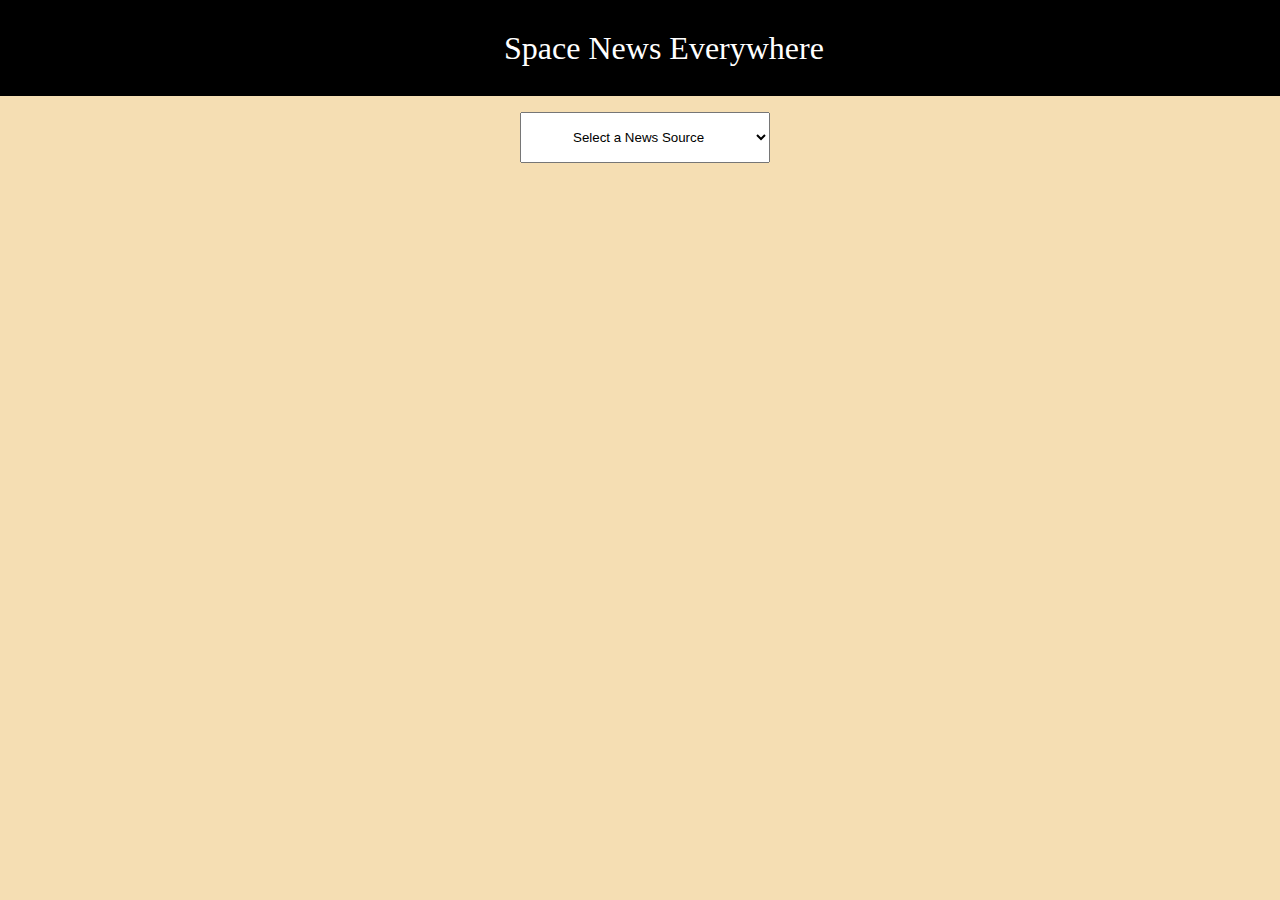
<file: block-BJaajw/code/index.html>
<!DOCTYPE html>
<html lang="en">
<head>
    <meta charset="UTF-8" />
    <meta http-equiv="X-UA-Compatible" content="IE=edge" />
    <meta name="viewport" content="width=device-width, initial-scale=1.0" />
    <title>Document</title>
    <link rel="stylesheet" href="style.css" />
</head>
<body>
    <header>
        <div class="container">
            <h1>Space News Everywhere</h1>
        </div>
    </header>
    <section>
        <div class="container">
            <select id="source">
                <option value="News Source">Select a News Source</option>
                <option value="SpaceNews">SpaceNews</option>
                <option value="NASA">NASA</option>
                <option value="Spaceflight Now">Spaceflight Now</option>
                <option value="Teslarati">Teslarati</option>
                <option value="Arstechnica">Arstechnica</option>
            </select>
            <ul></ul>
        </div>
    </section>
    <script src="./index.js"></script>
</body>
</html>
</file>
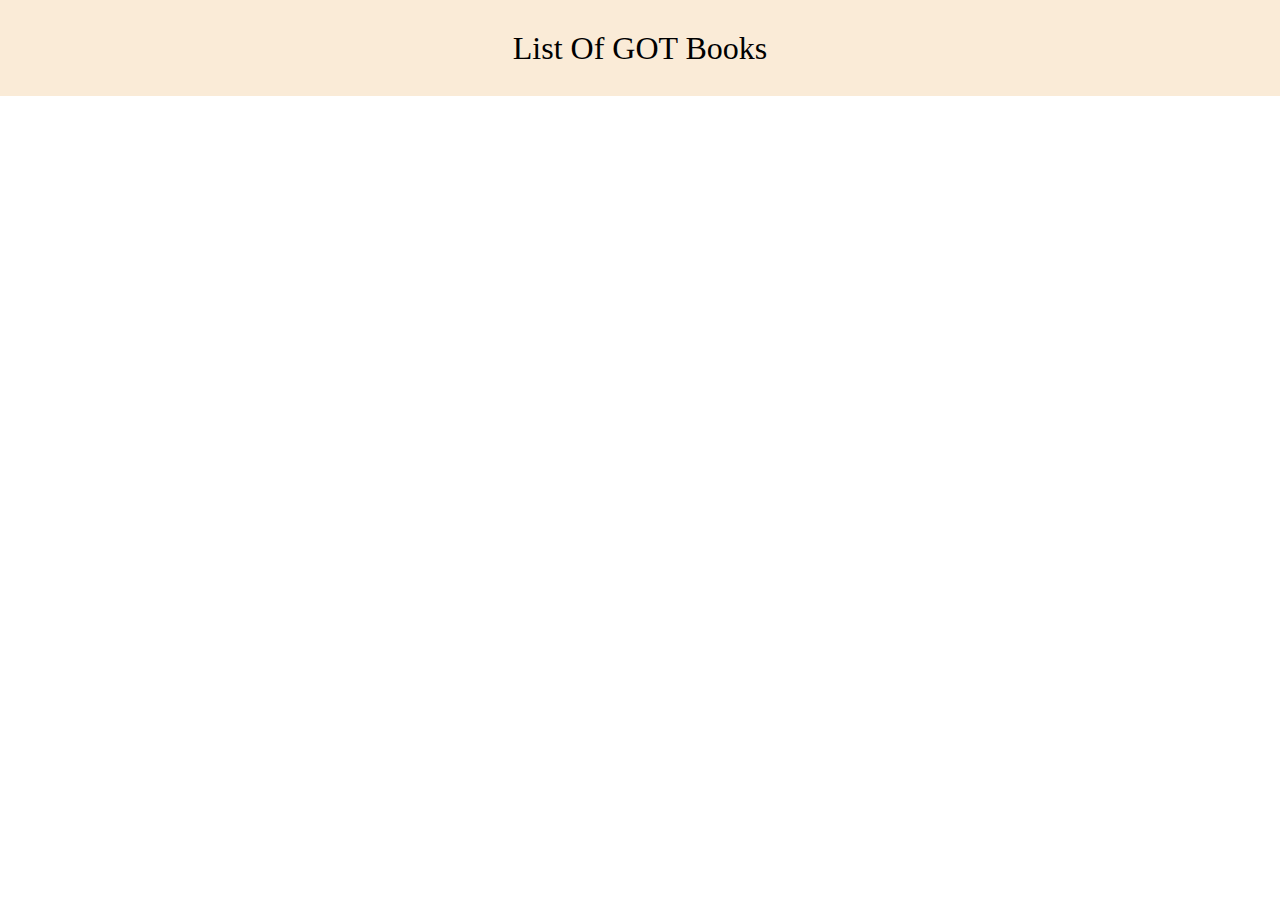
<file: block-BJaakg/code/index.html>
<!DOCTYPE html>
<html lang="en">
<head>
    <meta charset="UTF-8" />
    <meta http-equiv="X-UA-Compatible" content="IE=edge" />
    <meta name="viewport" content="width=device-width, initial-scale=1.0" />
    <title>Document</title>
    <link rel="stylesheet" href="style.css" />
</head>
<body>
    <header>
        <h1>List Of GOT Books</h1>
    </header>
    <section class="container">
        <div class="spinner" >
        <ul></ul>
        <div class="card-container">
        <div class="card"></div>
        </div>
        </div>
    </section>
    <script src="./index.js"></script>
</body>
</html>
</file>
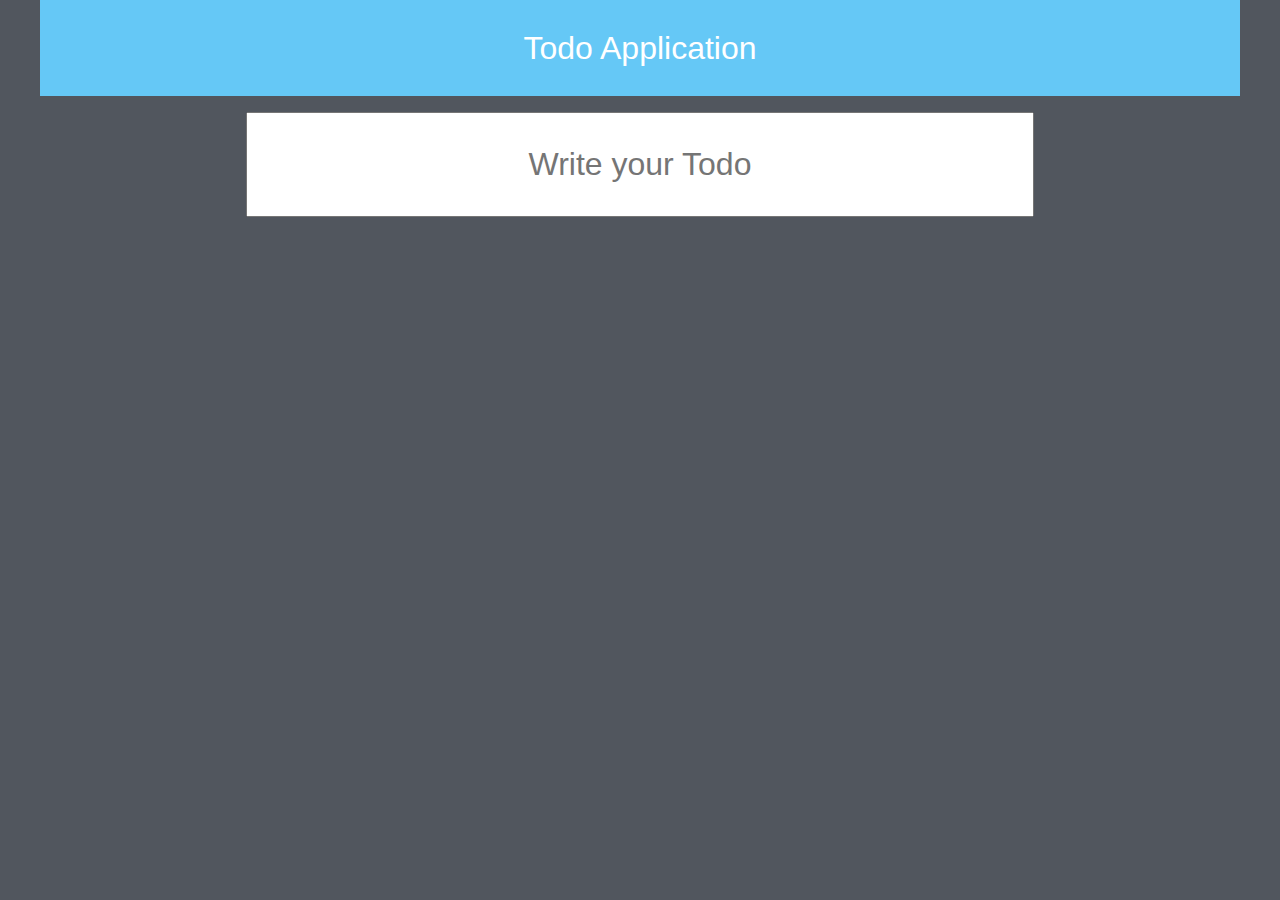
<file: block-BJaakh/code/index.html>
<!DOCTYPE html>
<html lang="en">
<head>
    <meta charset="UTF-8">
    <meta http-equiv="X-UA-Compatible" content="IE=edge">
    <meta name="viewport" content="width=device-width, initial-scale=1.0">
    <title>Todo app using API</title>
    <link rel="stylesheet" href="style.css">
</head>
<body>
    <section class="container">
        <h1>
            Todo Application
        </h1>
        <div class="search">
            <input type="text" class="user" placeholder="Write your Todo">
            <ul class="flex">

            </ul>
        </div>
    </section>
    <script src="index.js"></script>
</body>
</html>
</file>
<file: block-BJaajw/code/style.css>
html,
body,
div,
span,
applet,
object,
iframe,
h1,
h2,
h3,
h4,
h5,
h6,
p,
blockquote,
pre,
a,
abbr,
acronym,
address,
big,
cite,
code,
del,
dfn,
em,
img,
ins,
kbd,
q,
s,
samp,
small,
strike,
strong,
sub,
sup,
tt,
var,
b,
u,
i,
center,
dl,
dt,
dd,
ol,
ul,
li,
fieldset,
form,
label,
legend,
table,
caption,
tbody,
tfoot,
thead,
tr,
th,
td,
article,
aside,
canvas,
details,
embed,
figure,
figcaption,
footer,
header,
hgroup,
menu,
nav,
output,
ruby,
section,
summary,
time,
mark,
audio,
video {
    margin: 0;
    padding: 0;
    border: 0;
    font-size: 100%;
    font: inherit;
    vertical-align: baseline;
}
/* HTML5 display-role reset for older browsers */
article,
aside,
details,
figcaption,
figure,
footer,
header,
hgroup,
menu,
nav,
section {
    display: block;
}
body {
    line-height: 1;
}
ol,
ul {
    list-style: none;
}
blockquote,
q {
    quotes: none;
}
blockquote:before,
blockquote:after,
q:before,
q:after {
    content: "";
    content: none;
}
table {
    border-collapse: collapse;
    border-spacing: 0;
}
body {
    background-color: wheat;
}

.container {
    max-width: 1200px;
    width: 100%;
    padding: 0 4rem;
    margin: 0 auto;
}
header {
    background-color: black;
    color: white;
}

h1 {
    text-align: center;
    padding: 2rem 0;
    font-size: 2rem;
}
#source {
    margin-left: 38%;
    padding: 1rem 3rem;
    margin-top: 1rem;
}
.list {
    display: flex;
}
.image {
    width: 48%;
    margin: 2rem;
}

.div {
    width: 48%;
}
.channel {
    width: 40%;
    margin-top: 2rem;
    font-size: 1.5rem;
    background-color: rgb(79, 207, 207);
    color: white;
    padding: 1rem 1rem;
    border-radius: 0.5rem;
    font-size: 1.2rem;
}
.title {
    font-size: 2rem;
    margin: 1.2rem 0;
    padding-right: 2rem;
}
.btn {
    float: right;
    padding: 0.5rem 1rem;
    background-color: black;
    color: white;
    border: none;
}
</file>
<file: block-BJaakg/code/style.css>
/* http://meyerweb.com/eric/tools/css/reset/ 
    v2.0 | 20110126
    License: none (public domain)
*/

html,
body,
div,
span,
applet,
object,
iframe,
h1,
h2,
h3,
h4,
h5,
h6,
p,
blockquote,
pre,
a,
abbr,
acronym,
address,
big,
cite,
code,
del,
dfn,
em,
img,
ins,
kbd,
q,
s,
samp,
small,
strike,
strong,
sub,
sup,
tt,
var,
b,
u,
i,
center,
dl,
dt,
dd,
ol,
ul,
li,
fieldset,
form,
label,
legend,
table,
caption,
tbody,
tfoot,
thead,
tr,
th,
td,
article,
aside,
canvas,
details,
embed,
figure,
figcaption,
footer,
header,
hgroup,
menu,
nav,
output,
ruby,
section,
summary,
time,
mark,
audio,
video {
  margin: 0;
  padding: 0;
  border: 0;
  font-size: 100%;
  font: inherit;
  vertical-align: baseline;
}
/* HTML5 display-role reset for older browsers */
article,
aside,
details,
figcaption,
figure,
footer,
header,
hgroup,
menu,
nav,
section {
  display: block;
}
body {
  line-height: 1;
}
ol,
ul {
  list-style: none;
}
blockquote,
q {
  quotes: none;
}
blockquote:before,
blockquote:after,
q:before,
q:after {
    content: "";
    content: none;
}
table {
    border-collapse: collapse;
    border-spacing: 0;
}

h1 {
    text-align: center;
    padding: 2rem;
    font-size: 2rem;
    background-color: antiquewhite;
}

.container {
    max-width: 1200px;
    width: 100%;
    margin: 0 auto;
}
.card-container {
  display: flex;
  justify-content: space-between;
  flex-wrap: wrap;
}

h2 {
  font-size: 2rem;
  font-weight: 700;
  margin: 2rem 0;
}
p {
  font-size: 1.4rem;
  margin: 0 0 2rem 0;
}
.btn {
  display: inline-block;
  padding: 0.8rem;
  background-color: #000;
  font-size: 1.2rem;
  color: #fff;
  border-radius: 0.6rem;
}

ul {
  margin: 2rem 0;
  font-size: 1.3rem;
  border-bottom: 2px solid #333;
  padding: 1rem;
}
li {
  list-style-type: none;
}
.card-container{
  display: flex;
  flex-direction: row;
  justify-content: space-between;
  flex-wrap: wrap;
}
.charContainer{
  position: relative;
  width: 100%;
  background-color: #3b898a;
  display: none;
}

.card{
  width: 100%;
  display: flex;
  flex-wrap: wrap;
  margin: 2rem 0 ;
  justify-content: center;
  align-items: center;
  flex-flow: column wrap;
  background-color: #fff;
  padding: 2rem;
  border: 1px dashed crimson;
  margin-bottom: 2rem;
}
.heading {
  font-size: 2.5rem;
  font-weight: 600;
  text-align: center;
  margin-bottom: 2rem;
}
.charContainer span {
  position: absolute;
  right: 20px;
  top: 20px;
  margin-bottom: 20px;
  font-size: 20px;
}
</file>
<file: block-BJaakh/code/style.css>
/* http://meyerweb.com/eric/tools/css/reset/ 
    v2.0 | 20110126
    License: none (public domain)
*/

html,
body,
div,
span,
applet,
object,
iframe,
h1,
h2,
h3,
h4,
h5,
h6,
p,
blockquote,
pre,
a,
abbr,
acronym,
address,
big,
cite,
code,
del,
dfn,
em,
img,
ins,
kbd,
q,
s,
samp,
small,
strike,
strong,
sub,
sup,
tt,
var,
b,
u,
i,
center,
dl,
dt,
dd,
ol,
ul,
li,
fieldset,
form,
label,
legend,
table,
caption,
tbody,
tfoot,
thead,
tr,
th,
td,
article,
aside,
canvas,
details,
embed,
figure,
figcaption,
footer,
header,
hgroup,
menu,
nav,
output,
ruby,
section,
summary,
time,
mark,
audio,
video {
    margin: 0;
    padding: 0;
    border: 0;
    font-size: 100%;
    font: inherit;
    vertical-align: baseline;
}
/* HTML5 display-role reset for older browsers */
article,
aside,
details,
figcaption,
figure,
footer,
header,
hgroup,
menu,
nav,
section {
    display: block;
}
body {
    line-height: 1;
    font-family: 'Georama', sans-serif;
}
ol,
ul {
    list-style: none;
}
blockquote,
q {
    quotes: none;
}
blockquote:before,
blockquote:after,
q:before,
q:after {
    content: '';
    content: none;
}
table {
    border-collapse: collapse;
    border-spacing: 0;
}

/* custom css */
body {
    background-color: rgb(81, 86, 94);
}
.container{
    max-width: 1200px;
    margin: 0 auto;
}
h1 {
    font-size: 2rem;
    text-align: center;
    padding: 2rem 0;
    background-color: rgb(101, 200, 246);
    margin-bottom: 1rem;
    color: white;
}
.search{
    text-align: center;
}
input{
    width: 60%;
    padding: 2rem;
    text-align: center;
    font-size: 2rem;
}

.flex{
    display: flex;
    justify-content: space-between;
    align-items: center;
}
</file>
